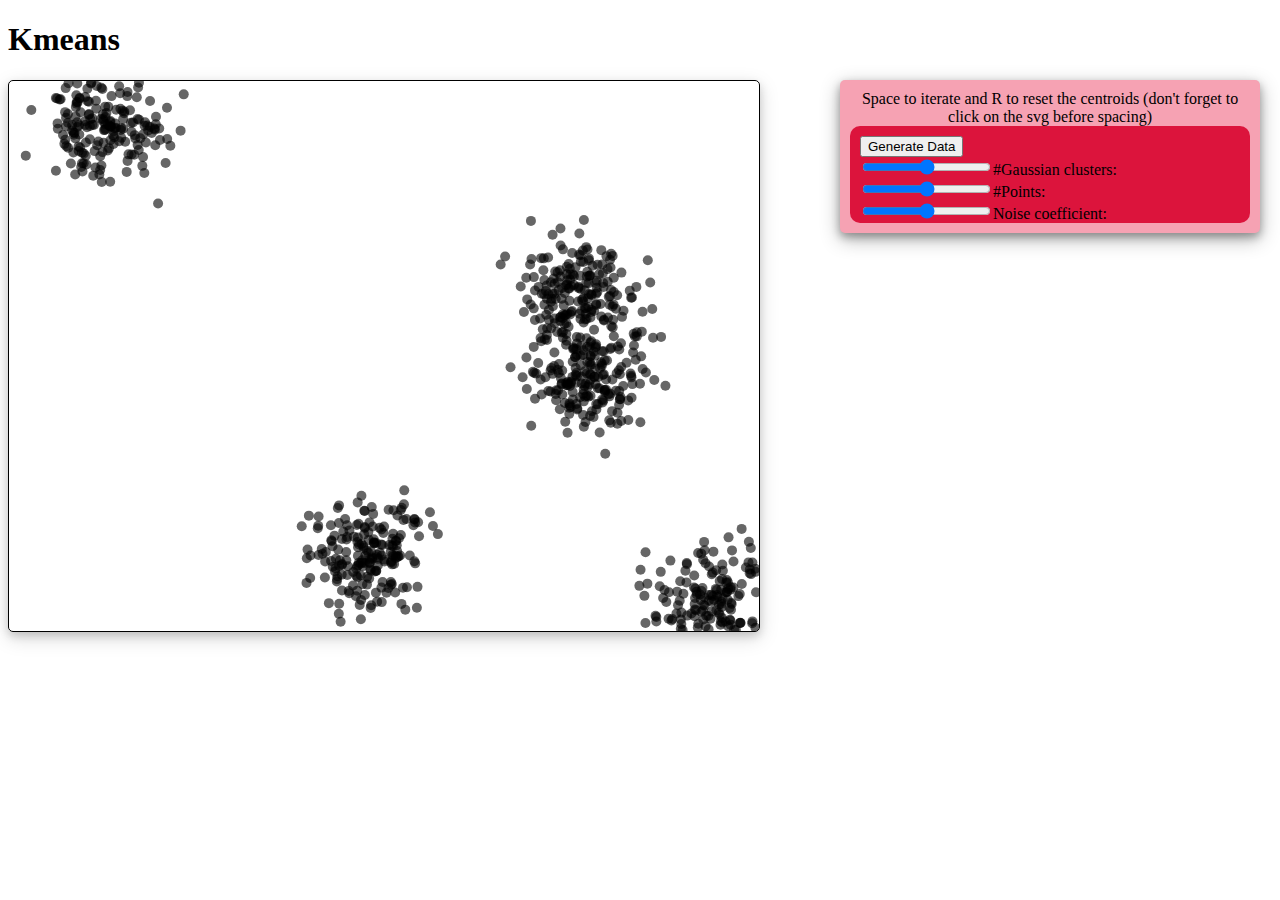
<file: index.html>
<!DOCTYPE html>
<html lang="en">
<head>
    <meta charset="UTF-8">
    <title>Kmeans</title>
    <link rel="stylesheet" href="style.css">

</head>
<body>
    <h1>Kmeans</h1>


    <div class="menu" id="menu">
      <div>Space to iterate and R to reset the centroids (don't forget to click on the svg before spacing)</div>

      <div class="menu-division"><button id="generateData">Generate Data</button>
        <div id='i_cluster'><input id='s_nClusters' type="range" min=2 max=10 step=1>#Gaussian clusters: </div>
        <div id='i_points'><input id='s_nPoints' type="range" min=100 max=2000 step=50>#Points: </div>
        <div id='i_noise'><input id='s_noise' type="range" min=1 max=5 step=0.1>Noise coefficient: </div>
      </div>

    </div>

    <script src="d3.min.js"></script>
    <script src="script.js"></script>





</body>
</html>
</file>
<file: style.css>
svg {
    border:1px solid black;
    border-radius: 5px;
    box-shadow: 0 4px 8px 0 rgba(0, 0, 0, 0.15), 0 6px 20px 0 rgba(0, 0, 0, 0.15);
}

.menu
{
  position: absolute;
  right: 20px;
  margin: auto;
  width: 400px;
  background-color: #f6a2b3;
  padding-top: 10px;
  padding: 10px;
  border-radius: 5px;
  box-shadow: 0 4px 8px 0 rgba(0, 0, 0, 0.3), 0 6px 20px 0 rgba(0, 0, 0, 0.3);
  text-align: center;
}

.menu-division
{
  margin:auto;
  padding-top: 10px;
  text-align: left;
  background-color: #DC143C;
  padding-left: 10px;
  padding-top: 10px;
  border-radius: 10px;
}
</file>
